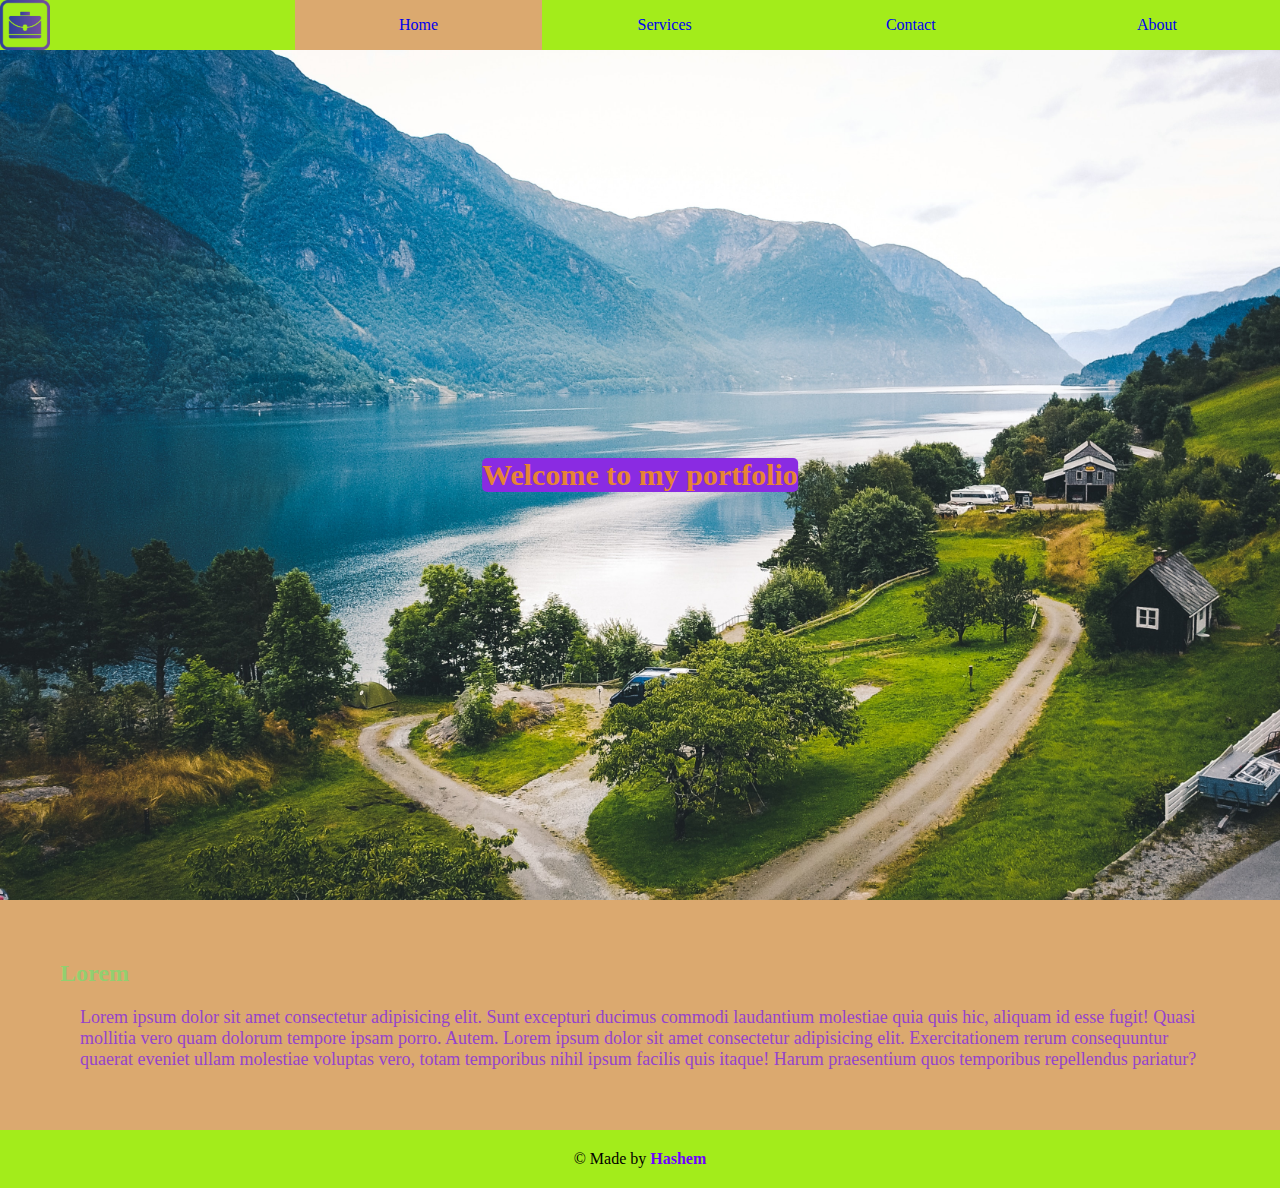
<file: index.html>
<!DOCTYPE html>
<html lang="en">
    <head>
        <meta charset="UTF-8">
        <meta name="viewport" content="width=device-width, initial-scale=1.0">
        <link rel="stylesheet" href="./css/main.css">
        <link rel="stylesheet" href="./css/home.css">
        <title>Portfolio</title>
    </head>
    <body>
        <nav>
            <img src="./images/icon.png" alt="Portfolio">
            <ul>
                <li><a href="/index.html">Home</a></li>
                <li><a href="./html/services.html">Services</a></li>
                <li><a href="./html/contact.html">Contact</a></li>
                <li><a href="./html/about.html">About</a></li>
            </ul>
        </nav>
        <header>
            <h1>Welcome to my portfolio</h1>

        </header>
        <main>
            <h2>Lorem</h2>
            <p>Lorem ipsum dolor sit amet consectetur adipisicing elit. Sunt excepturi ducimus commodi laudantium molestiae quia quis hic, aliquam id esse fugit! Quasi mollitia vero quam dolorum tempore ipsam porro. Autem.
                Lorem ipsum dolor sit amet consectetur adipisicing elit. Exercitationem rerum consequuntur quaerat eveniet ullam molestiae voluptas vero, totam temporibus nihil ipsum facilis quis itaque! Harum praesentium quos temporibus repellendus pariatur?
            </p>
        </main>
        <footer>
            <p>&copy; Made by <span class="name">Hashem</span></p>
        </footer>
    </body>
</html>
</file>
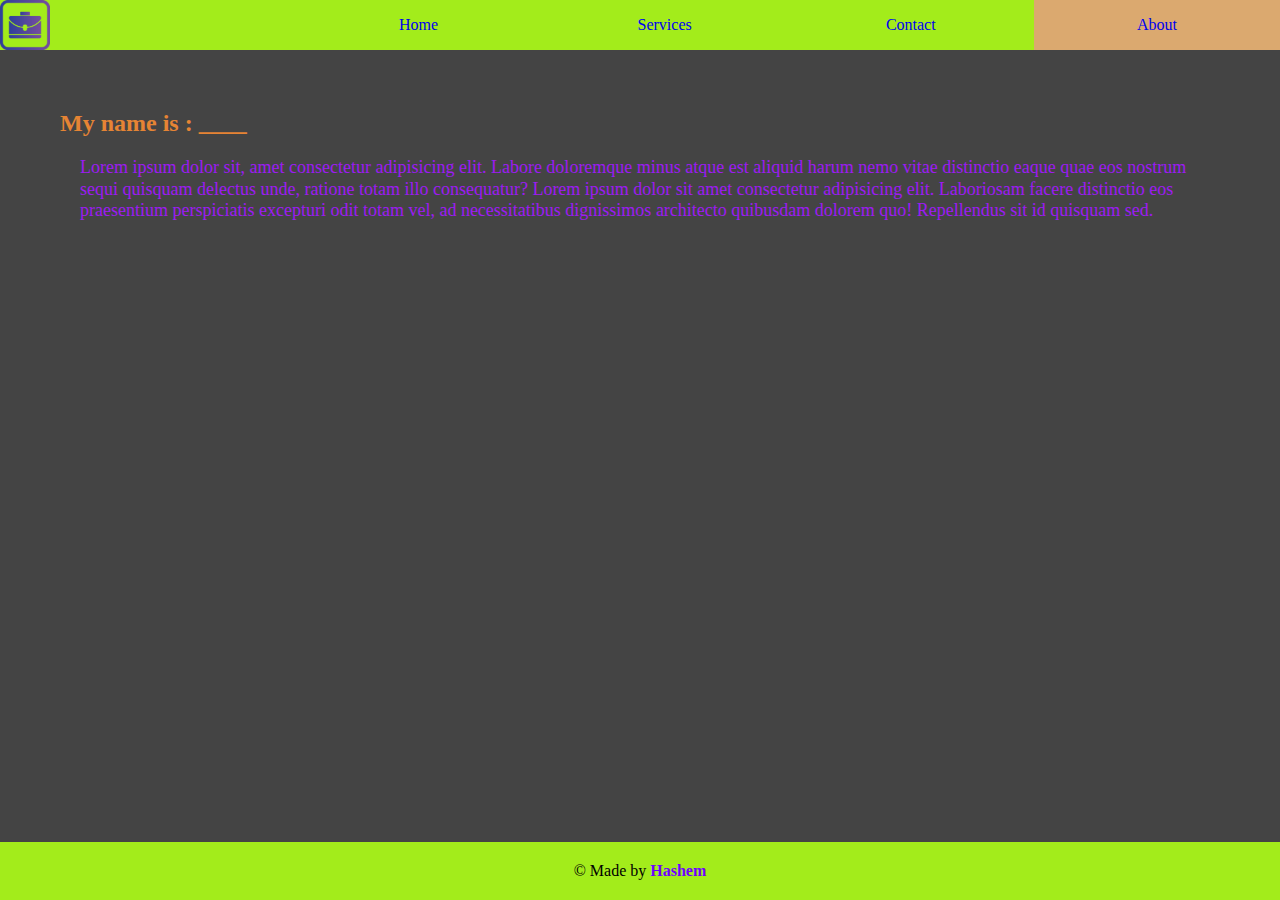
<file: html/about.html>
<!DOCTYPE html>
<html lang="en">
    <head>
        <meta charset="UTF-8">
        <meta name="viewport" content="width=device-width, initial-scale=1.0">
        <link rel="stylesheet" href="../css/main.css">
        <link rel="stylesheet" href="../css/about.css">
        <title>Portfolio(About)</title>
    </head>
    <body>
        <nav>
            <img src="../images/icon.png" alt="Portfolio">
            <ul>
                <li><a href="../index.html">Home</a></li>
                <li><a href="services.html">Services</a></li>
                <li><a href="contact.html">Contact</a></li>
                <li><a href="about.html">About</a></li>
            </ul>
        </nav>
        <main>
            <h2>My name is : ____</h2>
            <p>Lorem ipsum dolor sit, amet consectetur adipisicing elit. Labore doloremque minus atque est aliquid harum nemo vitae distinctio eaque quae eos nostrum sequi quisquam delectus unde, ratione totam illo consequatur?
                Lorem ipsum dolor sit amet consectetur adipisicing elit. Laboriosam facere distinctio eos praesentium perspiciatis excepturi odit totam vel, ad necessitatibus dignissimos architecto quibusdam dolorem quo! Repellendus sit id quisquam sed.
            </p>
        </main>
        <footer>
            <p>&copy; Made by <span class="name">Hashem</span></p>
        </footer>
    </body>
</html>
</file>
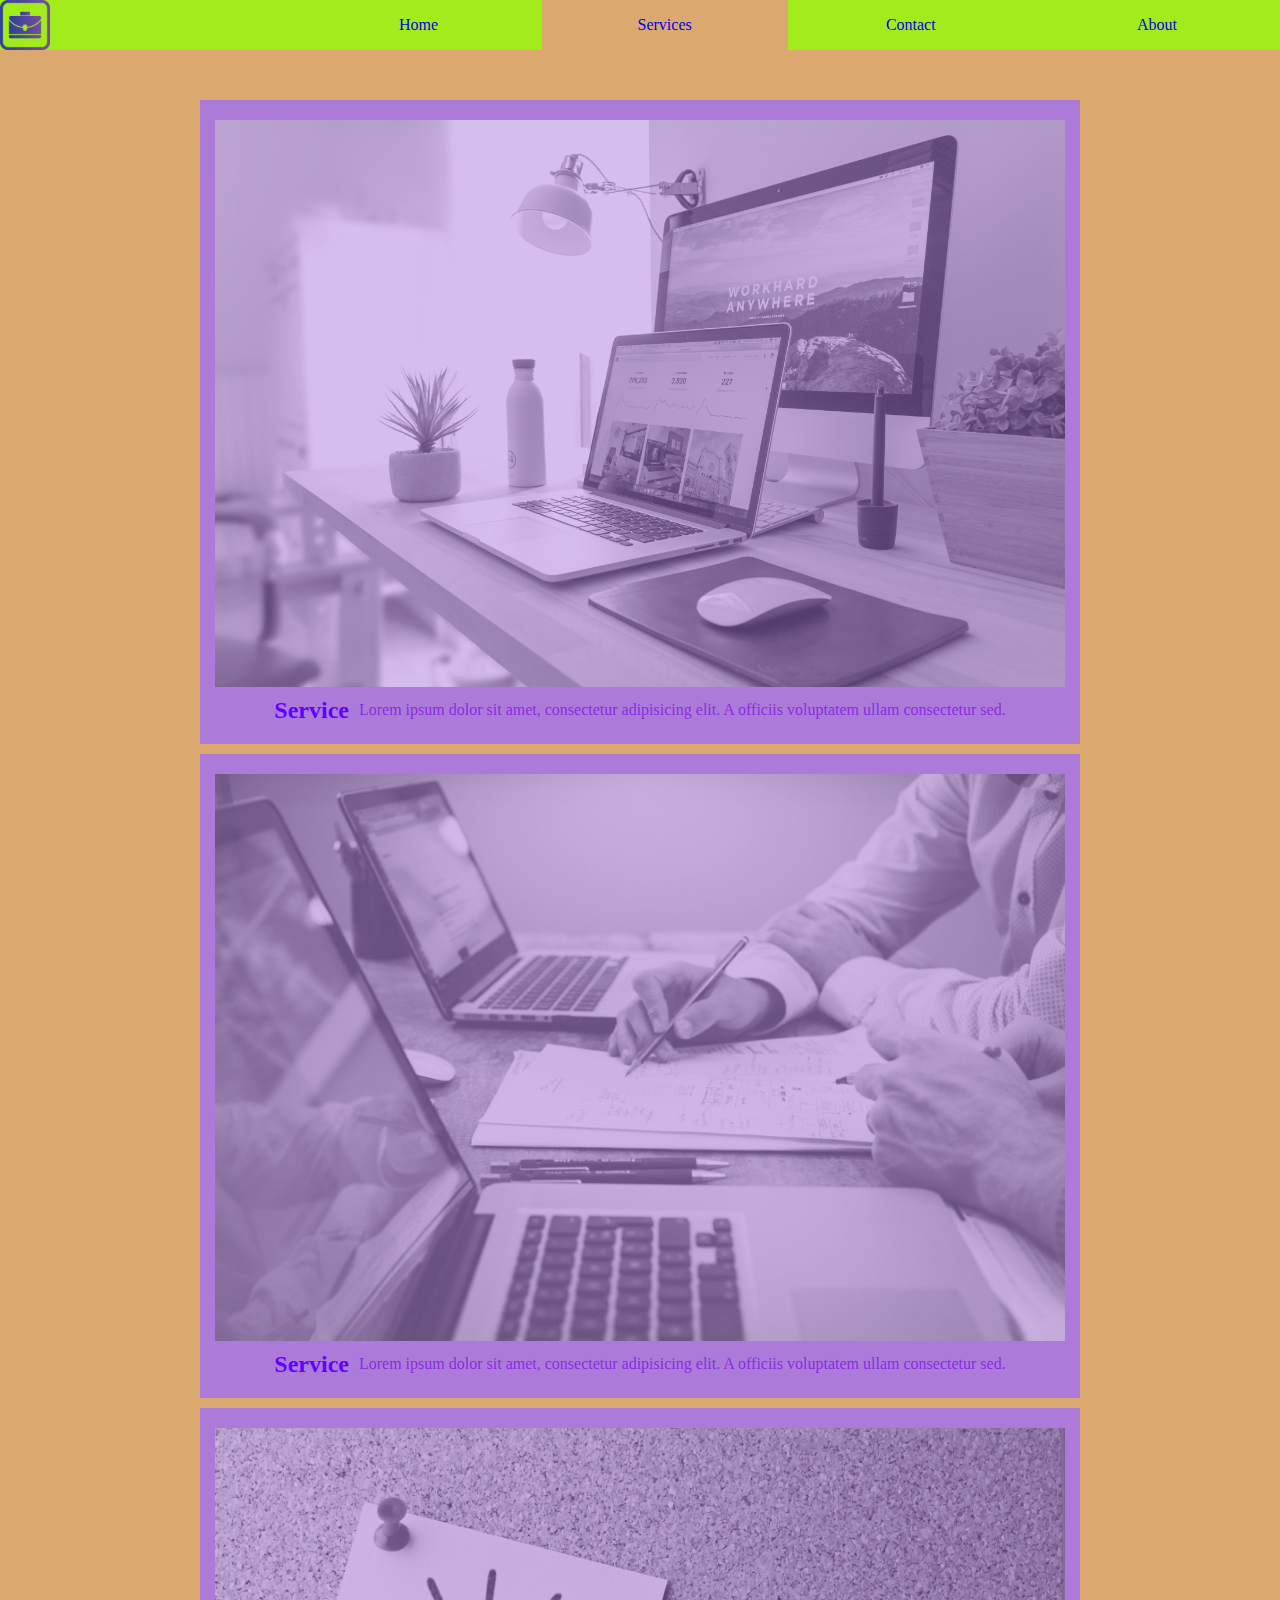
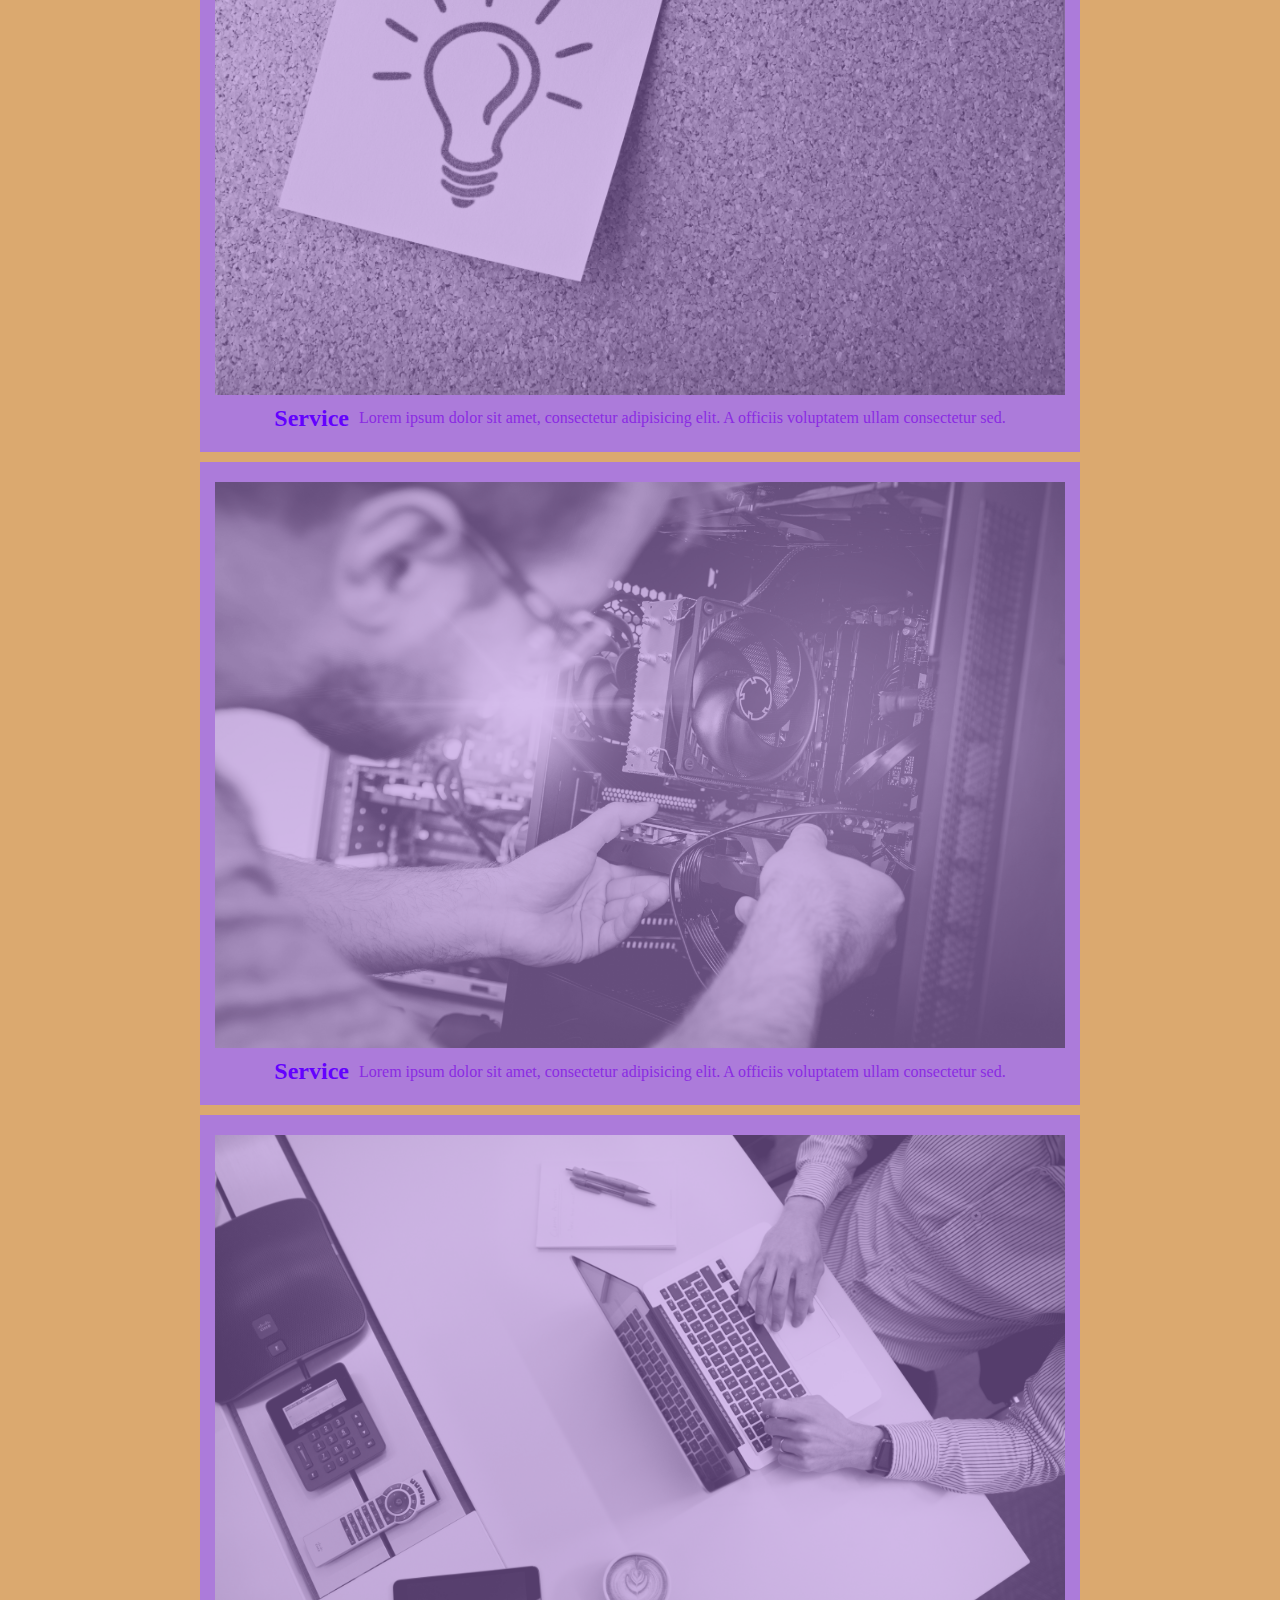
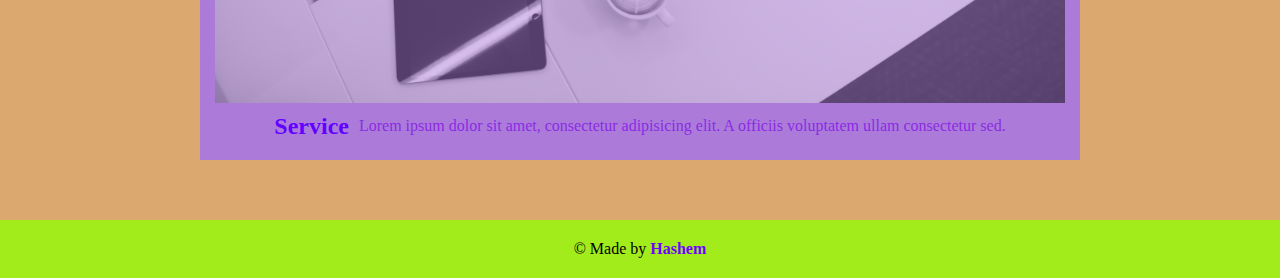
<file: html/services.html>
<!DOCTYPE html>
<html lang="en">
    <head>
        <meta charset="UTF-8">
        <meta name="viewport" content="width=device-width, initial-scale=1.0">
        <title>Portfolio(Services)</title>
        <link rel="stylesheet" href="../css/main.css">
        <link rel="stylesheet" href="../css/services.css">
    </head>
    <body>
        <nav>
            <img src="../images/icon.png" alt="Portfolio">
            <ul>
                <li><a href="../index.html">Home</a></li>
                <li><a href="services.html">Services</a></li>
                <li><a href="contact.html">Contact</a></li>
                <li><a href="about.html">About</a></li>
            </ul>
        </nav>
        <!-- strat services -->
        <main>
            <div class="card">
                <img src="../images/service1.jpg" alt="service 1">
                <h2>Service</h2>
                <p>Lorem ipsum dolor sit amet, consectetur adipisicing elit. A officiis voluptatem ullam consectetur sed.</p>
            </div>
            <div class="card">
                <img src="../images/service2.jpg" alt="service 2">
                <h2>Service</h2>
                <p>Lorem ipsum dolor sit amet, consectetur adipisicing elit. A officiis voluptatem ullam consectetur sed.</p>
            </div>
            <div class="card">
                <img src="../images/service3.jpg" alt="service 3">
                <h2>Service</h2>
                <p>Lorem ipsum dolor sit amet, consectetur adipisicing elit. A officiis voluptatem ullam consectetur sed.</p>
            </div>
            <div class="card">
                <img src="../images/service4.jpg" alt="service 4">
                <h2>Service</h2>
                <p>Lorem ipsum dolor sit amet, consectetur adipisicing elit. A officiis voluptatem ullam consectetur sed.</p>
            </div>
            <div class="card">
                <img src="../images/service5.jpg" alt="service 5">
                <h2>Service</h2>
                <p>Lorem ipsum dolor sit amet, consectetur adipisicing elit. A officiis voluptatem ullam consectetur sed.</p>
            </div>
        </main>
        <!-- end services -->
        <footer>
            <p>&copy; Made by <span class="name">Hashem</span></p>
        </footer>
    </body>
</html>
</file>
<file: css/main.css>
* {
    box-sizing: content-box;
    -webkit-box-sizing: content-box;
    -moz-box-sizing: content-box;
    margin: 0;
    padding: 0;
    text-decoration: none;
    list-style: none;
}
/* variables */
:root {
    --main-color: #e68434;
    --main-background-color: #a3ec1b;
    --sec-color: #92cf6f;
    --sec-background-color: #dba96f;
    --main-padding: 60px;
    --margin-gap: 100px;
}
/* navigation bar */
nav img {
    width: 50px;
}
nav {
    background-color: var(--main-background-color);
    display: grid;
    grid-template-columns: 0.6fr 2fr;
    position: sticky;
    top: 0;
    z-index: 999999999;

}
nav ul {
    display: grid;
    grid-template-columns: repeat(4,1fr);
}
nav ul li {
    height: 100%;
    display: flex;
    justify-content: center;
    align-items: center;
}
nav ul li:first-child {
    background-color: var(--sec-background-color);
}
nav ul li:hover ,
nav ul li:first-child:hover {
    background-color: var(--sec-background-color);
}
nav ul li a:active {
    color: black;
}
/* footer */
footer {
    background-color: var(--main-background-color);
    padding: 20px;
    text-align: center;
}
footer p {
    display: inline-block;
}
footer p .name {
    font-weight: bold;
    color: #6f00ff;
}
footer div.ico {
    transform: rotate(90deg);
    display: inline-block;
    margin-left: 10px;
}
</file>
<file: css/home.css>
header {
    height: calc(100vh - 50px);
    position: relative;
    background-image: url("../images/nature.jpg");
    background-size: cover;
    
}
header h1 {
    font-size: 30px;
    position: absolute;
    top: 50%;
    left: 50%;
    transform: translate(-50%,-50%);
    font-weight: bold;
    color: var(--main-color);
    width: max-content;
    background-color: blueviolet;
    border-radius: 5px 5px;
}

/* start main*/
main {
    padding: var(--main-padding);
    background-color: var(--sec-background-color);

}
main h2 {
    color: var(--sec-color);
}
main p {
    margin-top: 20px;
    padding-left: 20px;
    font-size: large;
    color: rgb(149, 67, 204);
}
</file>
<file: css/about.css>
* {
    box-sizing: border-box;
    -moz-box-sizing: border-box;
    -webkit-box-sizing: border-box;
}
nav ul li:first-child {
    background-color: transparent;
}
nav ul li:last-child {
    background-color: var(--sec-background-color);
}
main {
    height: calc(100vh - 108px);
    padding: 20px;
    background-color: #444;
}
main h2 {
    color: var(--main-color);
}
main p {
    margin-top: 20px;
    padding-left: 20px;
    color: #9d1bf3;
    line-height: 1.2;
    font-size: large;
}
@media (min-width: 767px) {
    main {
        padding: 60px;
    }
}
</file>
<file: css/services.css>
nav ul li:first-child {
    background-color: transparent;
}
nav ul li:nth-child(2) {
    background-color: var(--sec-background-color);
}
main .card img {
    background-size: cover;
    width: 100%;
    opacity: .5;
    transition-duration: .3s;
    filter: grayscale(100);
}
main .card:hover img {
    opacity: 1;
    filter: none;
}
main {
    padding: 30px;
    display: flex;
    flex-wrap: wrap;
    justify-content: center;
    align-items: center;
    background-color: var(--sec-background-color);
}
main .card {
    background-color: rgb(172, 123, 218);
    display: flex;
    flex-direction: row;
    flex-wrap: wrap;
    justify-content: center;
    align-items: center;
    padding: 15px;
    margin-bottom: 10px;
}
@media (min-width: 767px) {
    main{
        padding: 50px 200px;
    }
}
main .card * {
    padding: 5px;
}
main .card h2 {
    color: rgb(99, 1, 255);
}
main .card p {
    color: blueviolet;
}
</file>
